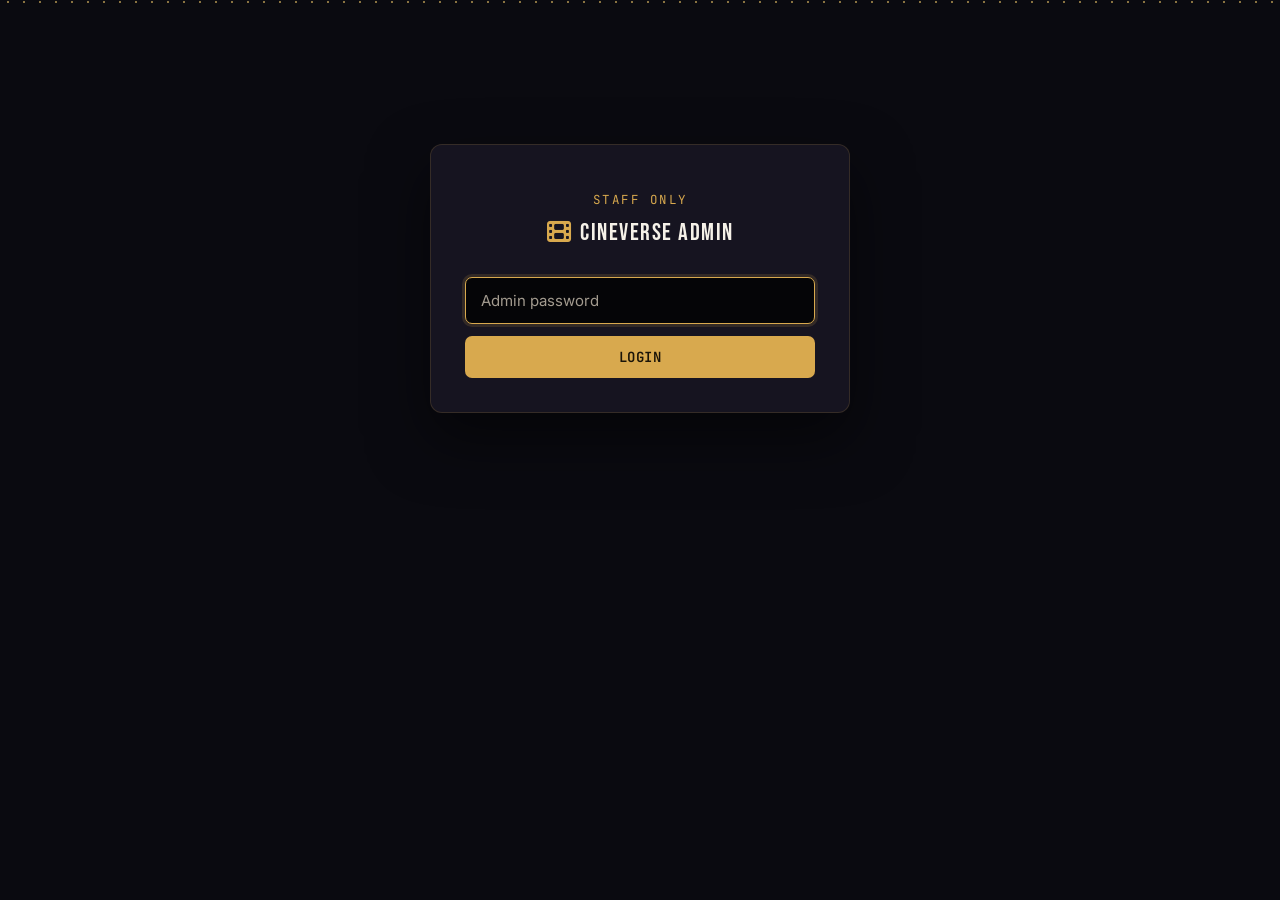
<file: admin.html>
<!DOCTYPE html>
<html lang="en">
<head>
    <meta charset="UTF-8">
    <meta name="viewport" content="width=device-width, initial-scale=1.0">
    <title>CineVerse Admin</title>

    <!-- Favicon -->
    <link rel="icon" type="image/svg+xml" href="favicon.svg">
    <!-- Icons -->
    <link rel="stylesheet" href="https://cdnjs.cloudflare.com/ajax/libs/font-awesome/6.7.2/css/all.min.css">
    <!-- Fonts: Bebas Neue (marquee display), Inter (body), JetBrains Mono (data/labels) -->
    <link rel="preconnect" href="https://fonts.googleapis.com">
    <link rel="preconnect" href="https://fonts.gstatic.com" crossorigin>
    <link href="https://fonts.googleapis.com/css2?family=Bebas+Neue&family=Inter:wght@400;500;600;700&family=JetBrains+Mono:wght@500&display=swap" rel="stylesheet">

    <style>
        :root {
            --bg: #0a0a10; --bg-deep: #050507; --surface: #161420; --surface-light: #201c2c;
            --gold: #d8a94e; --gold-bright: #f0c869; --crimson: #b23a3a; --crimson-bright: #d24848;
            --green: #3fa66a; --green-bright: #4dc27f; --text: #f5f1e8; --text-muted: #a39b8f;
            --border: rgba(216, 169, 78, .16);
            --font-display: "Bebas Neue", sans-serif; --font-body: "Inter", sans-serif; --font-mono: "JetBrains Mono", monospace;
        }
        * { box-sizing: border-box; }
        body { margin: 0; background: var(--bg); color: var(--text); font-family: var(--font-body); }

        /* Marquee bulb strip, matching the public site */
        .bulb-strip {
            height: 4px; width: 100%;
            background-image: repeating-radial-gradient(circle at 8px 2px, var(--gold-bright) 0 1.5px, transparent 1.5px 16px);
            background-size: 16px 4px; opacity: .55; animation: bulb-chase 1.6s linear infinite;
        }
        @keyframes bulb-chase { to { background-position: 16px 0; } }

        .container { max-width: 1000px; margin: 0 auto; padding: 40px 20px; }
        h1 { margin-bottom: 30px; font-family: var(--font-display); letter-spacing: 1.5px; text-transform: uppercase; font-weight: 400; }
        .brand-mark { color: var(--gold); margin-right: 8px; }
        .eyebrow { font-family: var(--font-mono); font-size: .78rem; letter-spacing: 2.5px; text-transform: uppercase; color: var(--gold); margin-bottom: 10px; }

        /* ---------- LOGIN ---------- */
        #loginSection {
            max-width: 420px; margin: 100px auto; background: var(--surface); padding: 34px;
            border-radius: 12px; border: 1px solid var(--border); box-shadow: 0 25px 60px rgba(0, 0, 0, .5);
        }
        #loginSection h1 { margin-top: 0; text-align: center; }
        input {
            width: 100%; padding: 13px 15px; margin-bottom: 12px; background: var(--bg-deep); color: var(--text);
            border: 1px solid var(--border); border-radius: 7px; font-size: 15px; font-family: var(--font-body);
        }
        input::placeholder { color: var(--text-muted); }
        input:focus { outline: none; border-color: var(--gold); box-shadow: 0 0 0 3px rgba(216, 169, 78, .15); }
        button {
            border: none; border-radius: 7px; padding: 12px 18px; cursor: pointer; font-size: 14px;
            font-family: var(--font-mono); letter-spacing: .5px; text-transform: uppercase; transition: .2s;
        }
        button:disabled { cursor: not-allowed; opacity: .6; }
        .login-button { width: 100%; background: var(--gold); color: #1a1408; font-weight: 600; }
        .login-button:hover:not(:disabled) { background: var(--gold-bright); }

        /* ---------- ADMIN ---------- */
        #adminSection { display: none; }
        .top-bar {
            display: flex; justify-content: space-between; align-items: center; margin-bottom: 30px;
            border-bottom: 1px solid var(--border); padding-bottom: 20px;
        }
        .top-bar h1 { margin-bottom: 0; }
        .logout-button { background: transparent; color: var(--text-muted); border: 1px solid var(--border); }
        .logout-button:hover:not(:disabled) { color: var(--text); border-color: var(--gold); }
        .search-box { display: flex; gap: 10px; margin-bottom: 25px; }
        .search-box input { margin: 0; flex: 1; }
        .search-button { background: var(--gold); color: #1a1408; font-weight: 600; white-space: nowrap; }
        .search-button:hover:not(:disabled) { background: var(--gold-bright); }

        /* ---------- RESULTS ---------- */
        #results { display: grid; grid-template-columns: repeat(auto-fill, minmax(220px, 1fr)); gap: 20px; }
        .movie-card {
            background: var(--surface); border-radius: 10px; overflow: hidden; border: 1px solid var(--border);
            transition: border-color .25s, transform .25s;
        }
        .movie-card:hover { border-color: var(--gold); transform: translateY(-4px); }
        .movie-card img { width: 100%; height: 320px; object-fit: cover; display: block; }
        .movie-info { padding: 15px; }
        .movie-title { font-size: 17px; font-weight: 700; margin-bottom: 6px; line-height: 1.3; }
        .movie-year { font-family: var(--font-mono); font-size: .82rem; color: var(--gold); margin-bottom: 10px; }
        .movie-overview { color: var(--text-muted); font-size: 14px; line-height: 1.5; margin-bottom: 15px; }
        .add-button { width: 100%; background: var(--green); color: white; font-weight: 600; }
        .add-button:hover:not(:disabled) { background: var(--green-bright); }
        .add-button:disabled { background: var(--surface-light); color: var(--text-muted); }

        /* ---------- MESSAGES ---------- */
        .message {
            padding: 12px 16px; border-radius: 7px; margin-bottom: 20px; display: none;
            font-family: var(--font-mono); font-size: .85rem; border: 1px solid transparent;
        }
        .error { background: rgba(178, 58, 58, .15); color: #ff9c9c; border-color: rgba(178, 58, 58, .35); }
        .success { background: rgba(63, 166, 106, .15); color: #7fe3aa; border-color: rgba(63, 166, 106, .35); }
        .loading {
            color: var(--text-muted); font-family: var(--font-mono); font-size: .85rem; margin: 20px 0;
            display: flex; align-items: center; gap: 8px;
        }
        .loading::before {
            content: ""; width: 14px; height: 14px; border-radius: 50%; border: 2px solid var(--border);
            border-top-color: var(--gold); animation: spin .7s linear infinite;
        }
        @keyframes spin { to { transform: rotate(360deg); } }

        @media (max-width: 600px) {
            .container { padding: 25px 15px; }
            .search-box { flex-direction: column; }
            .top-bar { align-items: flex-start; flex-direction: column; gap: 14px; }
            #results { grid-template-columns: 1fr; }
        }
        @media (prefers-reduced-motion: reduce) {
            .bulb-strip, .loading::before { animation: none; }
        }
    </style>
</head>
<body>

<div class="bulb-strip" aria-hidden="true"></div>

<div class="container">

    <!-- Login gate -->
    <section id="loginSection">
        <p class="eyebrow" style="text-align:center;">Staff Only</p>
        <h1><span class="brand-mark"><i class="fa-solid fa-film"></i></span>CineVerse Admin</h1>
        <div id="loginError" class="message error"></div>
        <input type="password" id="passwordInput" placeholder="Admin password" autocomplete="current-password">
        <button class="login-button" id="loginButton">Login</button>
    </section>

    <!-- Admin panel: search TMDb, add movies to the catalog -->
    <section id="adminSection">
        <div class="top-bar">
            <h1><span class="brand-mark"><i class="fa-solid fa-film"></i></span>CineVerse Admin</h1>
            <button class="logout-button" id="logoutButton">Logout</button>
        </div>
        <div id="message" class="message"></div>
        <div class="search-box">
            <input type="text" id="searchInput" placeholder="Search for a movie...">
            <button class="search-button" id="searchButton">Search</button>
        </div>
        <div id="loading" class="loading" style="display:none;">Searching TMDb...</div>
        <div id="results"></div>
    </section>

</div>

<script>
    // =====================================================
    // CONFIG + ELEMENT REFS
    // =====================================================
    const WORKER_URL = "https://cineverse-admin.shajithjosephtech.workers.dev";

    const loginSection = document.getElementById("loginSection");
    const adminSection = document.getElementById("adminSection");
    const passwordInput = document.getElementById("passwordInput");
    const loginButton = document.getElementById("loginButton");
    const loginError = document.getElementById("loginError");
    const logoutButton = document.getElementById("logoutButton");
    const searchInput = document.getElementById("searchInput");
    const searchButton = document.getElementById("searchButton");
    const results = document.getElementById("results");
    const loading = document.getElementById("loading");
    const message = document.getElementById("message");

    // =====================================================
    // SESSION TOKEN (stored in sessionStorage — cleared when the tab closes)
    // =====================================================
    const getToken = () => sessionStorage.getItem("cineverse_admin_token");
    const setToken = token => sessionStorage.setItem("cineverse_admin_token", token);
    const removeToken = () => sessionStorage.removeItem("cineverse_admin_token");

    function showAdmin() {
        loginSection.style.display = "none";
        adminSection.style.display = "block";
        searchInput.focus();
    }

    function showLogin() {
        loginSection.style.display = "block";
        adminSection.style.display = "none";
        passwordInput.focus();
    }

    // =====================================================
    // LOGIN — POST /login, stores the returned bearer token
    // =====================================================
    async function login() {
        const password = passwordInput.value.trim();
        if (!password) return showLoginError("Please enter your password.");

        loginButton.disabled = true;
        loginButton.textContent = "Logging in...";

        try {
            const response = await fetch(`${WORKER_URL}/login`, {
                method: "POST",
                headers: { "Content-Type": "application/json" },
                body: JSON.stringify({ password }),
            });
            const data = await response.json();

            if (!response.ok || !data.success) {
                return showLoginError(data.error || "Invalid password.");
            }

            setToken(data.token);
            passwordInput.value = "";
            showAdmin();
        } catch (error) {
            showLoginError("Unable to connect to the server.");
        } finally {
            loginButton.disabled = false;
            loginButton.textContent = "Login";
        }
    }

    function showLoginError(text) {
        loginError.textContent = text;
        loginError.style.display = "block";
    }

    function logout() {
        removeToken();
        results.innerHTML = "";
        searchInput.value = "";
        hideMessage();
        showLogin();
    }

    // =====================================================
    // SEARCH — GET /search?q=..., requires the bearer token
    // =====================================================
    async function searchMovies() {
        const query = searchInput.value.trim();
        if (query.length < 2) return showMessage("Please enter at least 2 characters.", "error");

        const token = getToken();
        if (!token) return showLogin();

        loading.style.display = "block";
        results.innerHTML = "";
        hideMessage();

        try {
            const response = await fetch(`${WORKER_URL}/search?q=${encodeURIComponent(query)}`, {
                method: "GET",
                headers: { "Authorization": `Bearer ${token}` },
            });
            const data = await response.json();

            if (response.status === 401) {
                removeToken();
                showLogin();
                return showLoginError("Your session has expired. Please log in again.");
            }
            if (!response.ok || !data.success) {
                return showMessage(data.error || "Search failed.", "error");
            }

            displayResults(data.results);
        } catch (error) {
            showMessage("Unable to connect to the server.", "error");
        } finally {
            loading.style.display = "none";
        }
    }

    // =====================================================
    // RENDER SEARCH RESULTS
    // =====================================================
    function displayResults(movieList) {
        results.innerHTML = "";

        if (!movieList || movieList.length === 0) {
            return showMessage("No movies found.", "error");
        }

        movieList.forEach(movie => {
            const card = document.createElement("div");
            card.className = "movie-card";

            const poster = movie.poster || "";
            const overview = movie.overview || "No description available.";

            card.innerHTML = `
                ${poster ? `<img src="${poster}" alt="${escapeHtml(movie.title)}">` : ""}
                <div class="movie-info">
                    <div class="movie-title">${escapeHtml(movie.title)}</div>
                    <div class="movie-year">${movie.year || "Unknown year"}</div>
                    <div class="movie-overview">${escapeHtml(overview)}</div>
                    <button class="add-button" data-tmdb-id="${movie.tmdb_id}">Add Movie</button>
                </div>`;

            const addButton = card.querySelector(".add-button");
            addButton.addEventListener("click", () => addMovie(movie.tmdb_id, addButton));
            results.appendChild(card);
        });
    }

    // =====================================================
    // ADD MOVIE — POST /add { tmdb_id }, requires the bearer token
    // =====================================================
    async function addMovie(tmdbId, button) {
        const token = getToken();
        if (!token) return showLogin();

        button.disabled = true;
        button.textContent = "Adding...";

        try {
            const response = await fetch(`${WORKER_URL}/add`, {
                method: "POST",
                headers: { "Content-Type": "application/json", "Authorization": `Bearer ${token}` },
                body: JSON.stringify({ tmdb_id: tmdbId }),
            });
            const data = await response.json();

            if (response.status === 401) {
                removeToken();
                showLogin();
                return showLoginError("Your session has expired. Please log in again.");
            }

            if (response.status === 409) {
                button.textContent = "Already Added";
                button.style.background = "#555";
                return showMessage("This movie is already in CineVerse.", "error");
            }

            if (!response.ok || !data.success) {
                showMessage(data.error || "Failed to add movie.", "error");
                button.disabled = false;
                button.textContent = "Add Movie";
                return;
            }

            button.textContent = "Added ✓";
            button.style.background = "#555";
            showMessage("Movie added successfully. GitHub Actions will now update the site.", "success");
        } catch (error) {
            button.disabled = false;
            button.textContent = "Add Movie";
            showMessage("Unable to connect to the server.", "error");
        }
    }

    // =====================================================
    // MESSAGE BANNER + HTML ESCAPE (prevents TMDb data injecting markup)
    // =====================================================
    function showMessage(text, type) {
        message.textContent = text;
        message.className = `message ${type}`;
        message.style.display = "block";
    }
    function hideMessage() { message.style.display = "none"; }

    function escapeHtml(text) {
        const div = document.createElement("div");
        div.textContent = text;
        return div.innerHTML;
    }

    // =====================================================
    // EVENTS + INIT
    // =====================================================
    loginButton.addEventListener("click", login);
    passwordInput.addEventListener("keydown", e => { if (e.key === "Enter") login(); });
    logoutButton.addEventListener("click", logout);
    searchButton.addEventListener("click", searchMovies);
    searchInput.addEventListener("keydown", e => { if (e.key === "Enter") searchMovies(); });

    if (getToken()) showAdmin(); else showLogin();
</script>

</body>
</html>
</file>
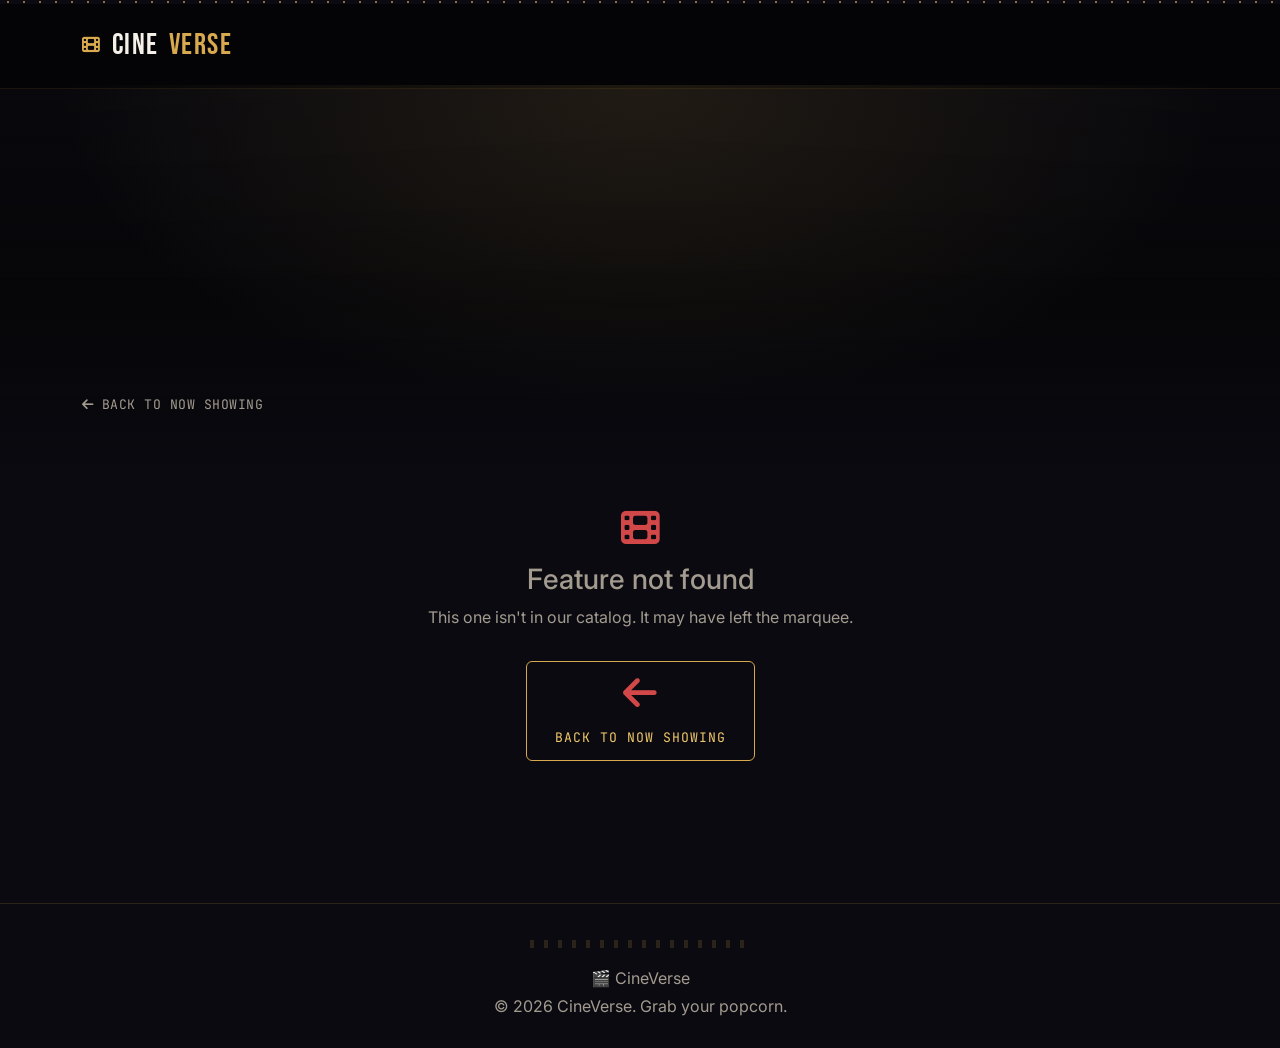
<file: movie.html>
<!DOCTYPE html>
<html lang="en">
<head>
    <meta charset="UTF-8">
    <meta name="viewport" content="width=device-width, initial-scale=1.0">
    <title>CineVerse — Movie Details</title>

    <link rel="icon" type="image/svg+xml" href="favicon.svg">

    <!-- Open Graph fallback (generic — see the note in movie.js about why per-movie
         previews aren't possible without server-side rendering) -->
    <meta property="og:type" content="video.movie">
    <meta property="og:site_name" content="CineVerse">
    <meta property="og:title" content="CineVerse — Movie Details">
    <meta property="og:description" content="Browse movies, watch trailers, and build your watchlist on CineVerse.">
    <meta property="og:image" content="https://shajithjosephsebastian.github.io/CineVerse/assets/og-banner.jpg">
    <meta name="twitter:card" content="summary_large_image">

    <link href="https://cdn.jsdelivr.net/npm/bootstrap@5.3.7/dist/css/bootstrap.min.css" rel="stylesheet">
    <link rel="stylesheet" href="https://cdnjs.cloudflare.com/ajax/libs/font-awesome/6.7.2/css/all.min.css">
    <link rel="preconnect" href="https://fonts.googleapis.com">
    <link rel="preconnect" href="https://fonts.gstatic.com" crossorigin>
    <link href="https://fonts.googleapis.com/css2?family=Bebas+Neue&family=Inter:wght@400;500;600;700&family=JetBrains+Mono:wght@500&display=swap" rel="stylesheet">
    <link rel="stylesheet" href="css/style.css">
</head>
<body>

<div class="bulb-strip" aria-hidden="true"></div>

<nav class="navbar navbar-expand-lg navbar-dark">
    <div class="container">
        <a class="navbar-brand" href="index.html">
            <span class="brand-mark"><i class="fa-solid fa-film"></i></span>
            CINE<span class="brand-accent">VERSE</span>
        </a>
    </div>
</nav>

<!-- Filled from the movie's TMDb backdrop via movie.js; a graceful gradient-only
     look if there isn't one, so nothing looks broken either way -->
<div class="backdrop-hero" id="backdropHero" aria-hidden="true"></div>

<div class="container">
    <a href="index.html" class="back-link"><i class="fa-solid fa-arrow-left"></i> Back to Now Showing</a>
</div>

<div class="container py-4 detail-content" id="movieDetail">

    <!-- Shown until movie.js finishes fetching + rendering -->
    <div class="row" id="detailSkeleton">
        <div class="col-lg-4 mb-4"><div class="skeleton-card" style="height:520px;"></div></div>
        <div class="col-lg-8">
            <div class="skeleton-line skeleton-line-title"></div>
            <div class="skeleton-line skeleton-line-meta"></div>
            <div class="skeleton-line"></div>
            <div class="skeleton-line"></div>
            <div class="skeleton-line" style="width:70%;"></div>
        </div>
    </div>

    <!-- Populated by movie.js -->
    <div class="row d-none" id="detailContent">
        <div class="col-lg-4 mb-4">
            <div class="poster-frame detail-poster-frame">
                <img id="moviePoster" class="img-fluid movie-poster detail-poster" alt="">
                <span class="rating-badge" id="movieRatingBadge"></span>
            </div>
        </div>

        <div class="col-lg-8">
            <p class="eyebrow">Now Showing</p>
            <h1 id="movieTitle" class="detail-title"></h1>
            <div id="movieMeta" class="detail-meta"></div>
            <div class="filmstrip-divider detail-divider" aria-hidden="true"></div>
            <p id="movieDescription" class="detail-description"></p>

            <!-- Director + cast, filled if TMDb has credits -->
            <div class="detail-credits" id="movieCredits"></div>

            <div class="mt-4 d-flex flex-wrap gap-3">
                <a id="watchButton" class="watch-btn detail-watch-btn"><i class="fa-solid fa-play"></i> Watch Now</a>
                <button type="button" id="trailerButton" class="back-btn d-none" data-bs-toggle="modal" data-bs-target="#trailerModal">
                    <i class="fa-solid fa-clapperboard"></i> Watch Trailer
                </button>
                <button type="button" id="watchlistButton" class="back-btn">
                    <i class="fa-solid fa-bookmark"></i> <span id="watchlistButtonLabel">Add to Watchlist</span>
                </button>
                <a href="index.html" class="back-btn"><i class="fa-solid fa-arrow-left"></i> Back</a>
            </div>
        </div>
    </div>

    <!-- Similar Movies — shown only when something shares a genre -->
    <div class="related-section d-none" id="relatedSection">
        <div class="section-head">
            <h2>Similar Movies</h2>
            <div class="filmstrip-divider" aria-hidden="true"></div>
        </div>
        <div class="related-scroll" id="relatedScroll"></div>
    </div>

    <div class="error-state d-none" id="detailNotFound">
        <i class="fa-solid fa-film"></i>
        <h3>Feature not found</h3>
        <p>This one isn't in our catalog. It may have left the marquee.</p>
        <a href="index.html" class="watch-btn detail-watch-btn mt-3 d-inline-block"><i class="fa-solid fa-arrow-left"></i> Back to Now Showing</a>
    </div>

</div>

<footer class="text-center mt-5">
    <div class="footer-reel" aria-hidden="true"></div>
    <p class="mb-1">🎬 CineVerse</p>
    <p class="mb-0">© 2026 CineVerse. Grab your popcorn.</p>
</footer>

<!-- Kept as a direct child of <body> (not nested in a positioned container) —
     Bootstrap's modal stacking/backdrop cleanup breaks otherwise. -->
<div class="modal fade trailer-modal" id="trailerModal" tabindex="-1" aria-hidden="true">
    <div class="modal-dialog modal-dialog-centered modal-lg">
        <div class="modal-content">
            <div class="modal-header">
                <h5 class="modal-title" id="trailerModalLabel">Trailer</h5>
                <button type="button" class="btn-close btn-close-white" data-bs-dismiss="modal" aria-label="Close"></button>
            </div>
            <div class="modal-body p-0">
                <div class="ratio ratio-16x9">
                    <iframe id="trailerFrame" allow="autoplay; encrypted-media" allowfullscreen referrerpolicy="strict-origin-when-cross-origin"></iframe>
                </div>
            </div>
        </div>
    </div>
</div>

<script src="js/utils.js"></script>
<script src="js/watchlist.js"></script>
<script src="js/movie.js"></script>
<script src="https://cdn.jsdelivr.net/npm/bootstrap@5.3.7/dist/js/bootstrap.bundle.min.js"></script>

</body>
</html>
</file>
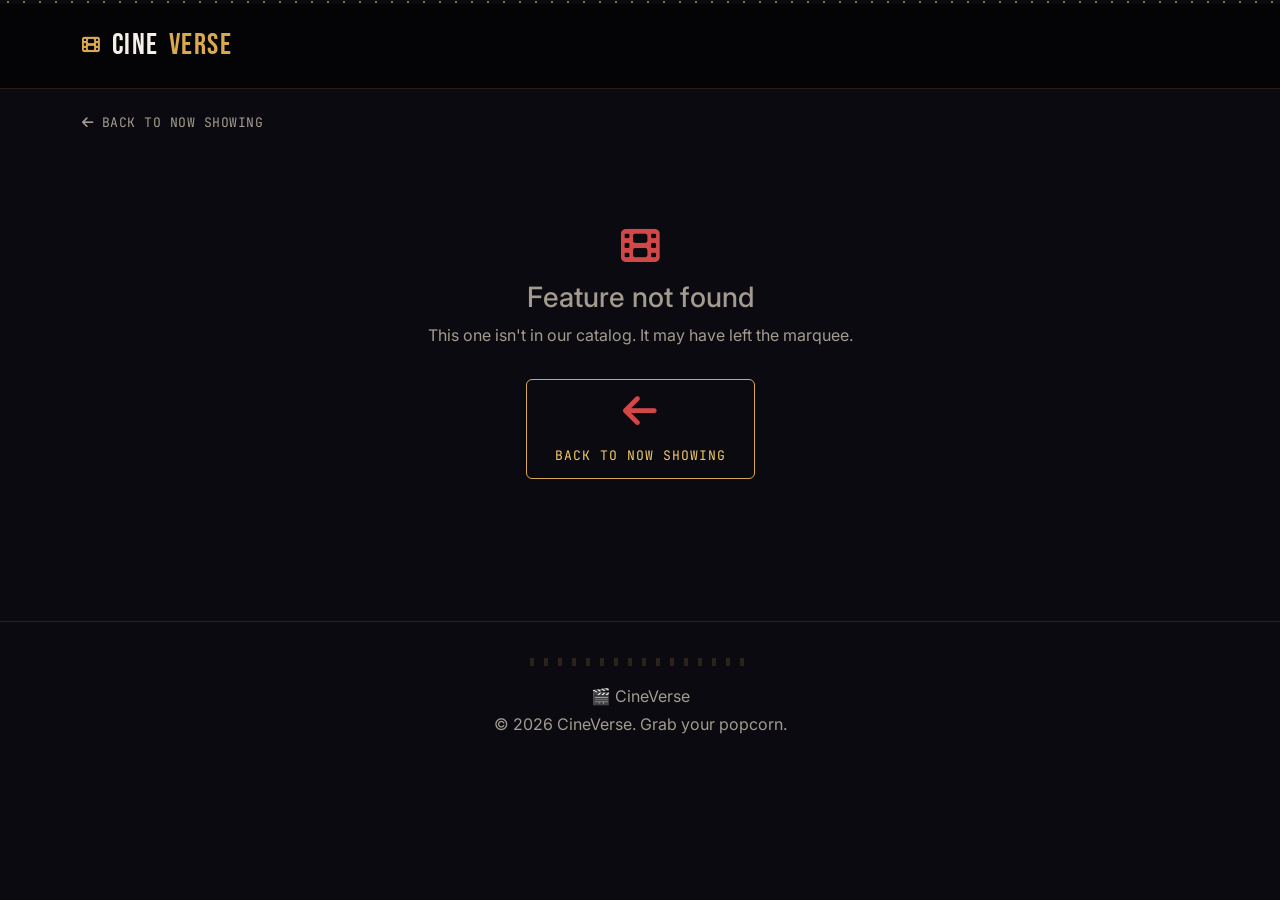
<file: player.html>
<!DOCTYPE html>
<html lang="en">
<head>
<meta charset="UTF-8">
<meta name="viewport" content="width=device-width, initial-scale=1.0">
<title>CineVerse Player</title>
<link rel="icon" type="image/svg+xml" href="favicon.svg">
<link href="https://cdn.jsdelivr.net/npm/bootstrap@5.3.7/dist/css/bootstrap.min.css" rel="stylesheet">
<link rel="stylesheet" href="https://cdnjs.cloudflare.com/ajax/libs/font-awesome/6.7.2/css/all.min.css">
<link rel="preconnect" href="https://fonts.googleapis.com">
<link rel="preconnect" href="https://fonts.gstatic.com" crossorigin>
<link href="https://fonts.googleapis.com/css2?family=Bebas+Neue&family=Inter:wght@400;500;600;700&family=JetBrains+Mono:wght@500&display=swap" rel="stylesheet">
<link rel="stylesheet" href="css/style.css">
</head>
<body>

<div class="bulb-strip" aria-hidden="true"></div>

<nav class="navbar navbar-expand-lg navbar-dark">
    <div class="container">
        <a class="navbar-brand" href="index.html">
            <span class="brand-mark"><i class="fa-solid fa-film"></i></span>
            CINE<span class="brand-accent">VERSE</span>
        </a>
    </div>
</nav>

<div class="container">
    <a href="index.html" class="back-link"><i class="fa-solid fa-arrow-left"></i> Back to Now Showing</a>
</div>

<div class="container py-4" id="playerPage">

    <!-- Shown until player.js finishes fetching + rendering -->
    <div id="playerSkeleton">
        <div class="skeleton-line skeleton-line-title" style="width:50%;"></div>
        <div class="screen-frame mt-4">
            <div class="ratio ratio-16x9"><div class="skeleton-card" style="height:100%;"></div></div>
        </div>
        <div class="skeleton-line mt-4" style="width:90%;"></div>
        <div class="skeleton-line" style="width:60%;"></div>
    </div>

    <!-- Populated by player.js -->
    <div class="d-none" id="playerContent">
        <p class="eyebrow">Now Playing</p>
        <h1 id="playerTitle" class="detail-title"></h1>
        <div class="screen-frame mt-4">
            <div class="ratio ratio-16x9">
                <iframe id="videoFrame" allowfullscreen allow="autoplay; encrypted-media" referrerpolicy="strict-origin-when-cross-origin"></iframe>
            </div>
        </div>
        <div class="mt-4">
            <div id="playerMeta" class="detail-meta"></div>
            <p id="playerDescription" class="detail-description mt-3"></p>
            <a href="index.html" class="back-btn d-inline-flex mt-2"><i class="fa-solid fa-arrow-left"></i> Back Home</a>
        </div>
    </div>

    <div class="error-state d-none" id="playerNotFound">
        <i class="fa-solid fa-film"></i>
        <h3>Feature not found</h3>
        <p>This one isn't in our catalog. It may have left the marquee.</p>
        <a href="index.html" class="watch-btn detail-watch-btn mt-3 d-inline-block"><i class="fa-solid fa-arrow-left"></i> Back to Now Showing</a>
    </div>

</div>

<footer class="text-center mt-5">
    <div class="footer-reel" aria-hidden="true"></div>
    <p class="mb-1">🎬 CineVerse</p>
    <p class="mb-0">© 2026 CineVerse. Grab your popcorn.</p>
</footer>

<script src="js/utils.js"></script>
<script src="js/player.js"></script>
<script src="https://cdn.jsdelivr.net/npm/bootstrap@5.3.7/dist/js/bootstrap.bundle.min.js"></script>
</body>
</html>
</file>
<file: css/style.css>
/* ==========================
   CineVerse Theme — Marquee
   Design tokens
========================== */
:root{
    --bg:#0a0a10;
    --bg-deep:#050507;
    --surface:#161420;
    --surface-light:#201c2c;
    --gold:#d8a94e;
    --gold-bright:#f0c869;
    --crimson:#b23a3a;
    --crimson-bright:#d24848;
    --text:#f5f1e8;
    --text-muted:#a39b8f;
    --border:rgba(216,169,78,.16);

    --font-display:"Bebas Neue",sans-serif;
    --font-body:"Inter",sans-serif;
    --font-mono:"JetBrains Mono",monospace;
}

/* ==========================
   Global
========================== */
*{
    margin:0;
    padding:0;
    box-sizing:border-box;
}
html{
    scroll-behavior:smooth;
}
body{
    background:var(--bg);
    color:var(--text);
    font-family:var(--font-body);
}
a{
    text-decoration:none;
}
::selection{
    background:var(--gold);
    color:#1a1408;
}

/* ==========================
   Marquee bulb strip (signature accent, quiet)
========================== */
.bulb-strip{
    height:4px;
    width:100%;
    background-image:repeating-radial-gradient(
        circle at 8px 2px,
        var(--gold-bright) 0 1.5px,
        transparent 1.5px 16px
    );
    background-size:16px 4px;
    opacity:.55;
    animation:bulb-chase 1.6s linear infinite;
}
@keyframes bulb-chase{
    to{ background-position:16px 0; }
}
@media(prefers-reduced-motion:reduce){
    .bulb-strip{ animation:none; }
}

/* ==========================
   Navbar
========================== */
.navbar{
    background:rgba(5,5,7,.92)!important;
    backdrop-filter:blur(12px);
    border-bottom:1px solid var(--border);
    padding-top:14px;
    padding-bottom:14px;
}
.navbar-brand{
    font-family:var(--font-display);
    font-size:1.9rem;
    letter-spacing:1.5px;
    color:var(--text)!important;
    display:flex;
    align-items:center;
    gap:10px;
}
.brand-mark{
    color:var(--gold);
    font-size:1.1rem;
}
.brand-accent{
    color:var(--gold);
}
.nav-link{
    font-family:var(--font-mono);
    font-size:.85rem;
    letter-spacing:.5px;
    text-transform:uppercase;
    color:var(--text-muted)!important;
    transition:.25s;
}
.nav-link:hover,
.nav-link.active{
    color:var(--gold-bright)!important;
}

/* ==========================
   Hero
========================== */
.hero{
    min-height:64vh;
    display:flex;
    align-items:center;
    justify-content:center;
    text-align:center;
    position:relative;
    padding:60px 40px;
    overflow:hidden;
    background:
        radial-gradient(
            ellipse 900px 500px at 50% 20%,
            rgba(216,169,78,.14),
            transparent 65%
        ),
        linear-gradient(
            rgba(5,5,7,.88),
            rgba(5,5,7,.97)
        ),
        url("../assets/banner.jpg");
    background-size:cover;
    background-position:center;
}
.hero::after{
    content:"";
    position:absolute;
    inset:0;
    background:
        repeating-linear-gradient(
            90deg,
            transparent 0 38px,
            rgba(216,169,78,.035) 38px 40px
        );
    pointer-events:none;
}
.hero .container{
    position:relative;
    z-index:1;
}
.eyebrow{
    font-family:var(--font-mono);
    font-size:.8rem;
    letter-spacing:3px;
    text-transform:uppercase;
    color:var(--gold);
    margin-bottom:14px;
}
.hero h1{
    font-family:var(--font-display);
    font-size:4.2rem;
    letter-spacing:2px;
    line-height:1;
    text-transform:uppercase;
}
.hero-sub{
    color:var(--text-muted);
    margin-top:16px;
    font-size:1.1rem;
}

/* ==========================
   Search
========================== */
.search-wrap{
    position:relative;
    max-width:640px;
    margin:32px auto 0;
}
.search-icon{
    position:absolute;
    left:24px;
    top:50%;
    transform:translateY(-50%);
    color:var(--text-muted);
    pointer-events:none;
}
.search-box{
    border:1px solid var(--border);
    border-radius:50px;
    padding:15px 25px 15px 52px;
    font-size:1rem;
    background:rgba(255,255,255,.045);
    color:var(--text);
    backdrop-filter:blur(10px);
    width:100%;
}
.search-box::placeholder{
    color:var(--text-muted);
}
.search-box:focus{
    background:rgba(255,255,255,.07);
    color:var(--text);
    outline:none;
    border-color:var(--gold);
    box-shadow:0 0 0 4px rgba(216,169,78,.15);
}

/* ==========================
   Section heading + film-strip divider (signature motif)
========================== */
.section-head{
    display:flex;
    align-items:center;
    gap:20px;
    margin-bottom:20px;
}
.section-head h2{
    font-family:var(--font-display);
    font-size:2rem;
    letter-spacing:1px;
    text-transform:uppercase;
    white-space:nowrap;
}
.filmstrip-divider{
    flex:1;
    height:14px;
    background-image:
        repeating-linear-gradient(
            90deg,
            var(--border) 0 6px,
            transparent 6px 22px
        );
    background-position:top;
    background-repeat:repeat-x;
    background-size:22px 6px;
    opacity:.9;
    align-self:flex-end;
    margin-bottom:6px;
}

/* ==========================
   Genre filter bar + My List toggle
========================== */
.filter-row{
    display:flex;
    align-items:flex-start;
    gap:14px;
    margin-bottom:30px;
    flex-wrap:wrap;
}
.mylist-toggle{
    font-family:var(--font-mono);
    font-size:.78rem;
    letter-spacing:.5px;
    text-transform:uppercase;
    color:var(--text-muted);
    background:var(--surface);
    border:1px solid var(--border);
    border-radius:6px;
    padding:7px 16px;
    cursor:pointer;
    transition:.2s;
    display:inline-flex;
    align-items:center;
    gap:8px;
    white-space:nowrap;
    flex-shrink:0;
}
.mylist-toggle:hover{
    color:var(--text);
    border-color:var(--crimson-bright);
}
.mylist-toggle.active{
    background:var(--crimson);
    border-color:var(--crimson);
    color:#fff;
    font-weight:600;
}
.genre-bar{
    display:flex;
    flex-wrap:wrap;
    gap:10px;
}
.genre-pill{
    font-family:var(--font-mono);
    font-size:.78rem;
    letter-spacing:.5px;
    text-transform:uppercase;
    color:var(--text-muted);
    background:var(--surface);
    border:1px solid var(--border);
    border-radius:6px;
    padding:7px 16px;
    cursor:pointer;
    transition:.2s;
}
.genre-pill:hover{
    color:var(--text);
    border-color:var(--gold);
}
.genre-pill.active{
    background:var(--gold);
    border-color:var(--gold);
    color:#1a1408;
    font-weight:600;
}

/* ==========================
   Sort control
========================== */

.sort-wrap{
    display:flex;
    align-items:center;
    gap:8px;
    margin-left:auto;
    flex-shrink:0;
}
.sort-label{
    font-family:var(--font-mono);
    font-size:.78rem;
    letter-spacing:.5px;
    text-transform:uppercase;
    color:var(--text-muted);
    display:flex;
    align-items:center;
    gap:6px;
    white-space:nowrap;
}
.sort-label i{
    color:var(--gold);
}
.sort-select{
    font-family:var(--font-mono);
    font-size:.78rem;
    letter-spacing:.2px;
    color:var(--text-muted);
    background-color:var(--surface);
    border:1px solid var(--border);
    border-radius:6px;
    padding:7px 34px 7px 12px;
    cursor:pointer;
    outline:none;
    transition:.2s;

    /* Custom dropdown arrow */
    appearance:none;
    -webkit-appearance:none;

    background-image:
        linear-gradient(45deg, transparent 50%, var(--gold) 50%),
        linear-gradient(135deg, var(--gold) 50%, transparent 50%);
    background-position:
        calc(100% - 14px) 50%,
        calc(100% - 9px) 50%;
    background-size:5px 5px;
    background-repeat:no-repeat;
}
.sort-select:hover{
    color:var(--text);
    border-color:var(--gold);
}
.sort-select:focus{
    color:var(--text);
    border-color:var(--gold);
    box-shadow:0 0 0 3px rgba(216,169,78,.12);
}
.sort-select option{
    background:var(--surface);
    color:var(--text);
}

/* ==========================
   Movie Card
========================== */
.movie-card{
    background:var(--surface);
    border-radius:10px;
    overflow:hidden;
    transition:transform .3s, box-shadow .3s, border-color .3s;
    cursor:pointer;
    border:1px solid var(--border);
    height:100%;
    opacity:0;
    animation:card-in .45s ease forwards;
}
@keyframes card-in{
    from{ opacity:0; transform:translateY(14px); }
    to{ opacity:1; transform:translateY(0); }
}
.movie-card:hover{
    transform:translateY(-6px);
    border-color:var(--gold);
    box-shadow:0 18px 40px rgba(0,0,0,.5);
}
.poster-frame{
    position:relative;
    overflow:hidden;
}
.poster-frame::before,
.poster-frame::after{
    content:"";
    position:absolute;
    left:0;
    right:0;
    height:10px;
    background-image:repeating-linear-gradient(
        90deg,
        var(--bg-deep) 0 6px,
        transparent 6px 14px
    );
    background-size:14px 10px;
    z-index:2;
}
.poster-frame::before{ top:0; }
.poster-frame::after{ bottom:0; }

.movie-poster{
    width:100%;
    height:360px;
    object-fit:cover;
    display:block;
    transition:transform .5s ease;
}
.movie-card:hover .movie-poster{
    transform:scale(1.06);
}
.rating-badge{
    position:absolute;
    top:16px;
    right:12px;
    z-index:3;
    background:var(--gold);
    color:#1a1408;
    font-family:var(--font-mono);
    font-weight:600;
    font-size:.82rem;
    padding:4px 9px;
    border-radius:4px;
    display:flex;
    align-items:center;
    gap:4px;
}
.rating-badge.rating-badge-unreleased{
    background:var(--surface-light);
    color:var(--text-muted);
    border:1px solid var(--border);
    font-weight:500;
}
.watchlist-btn{
    position:absolute;
    top:14px;
    left:12px;
    z-index:3;
    width:30px;
    height:30px;
    border-radius:6px;
    border:1px solid rgba(255,255,255,.12);
    background:rgba(5,5,7,.65);
    backdrop-filter:blur(4px);
    color:#fff;
    display:flex;
    align-items:center;
    justify-content:center;
    font-size:.85rem;
    cursor:pointer;
    transition:.2s;
}
.watchlist-btn:hover{
    border-color:var(--gold);
    color:var(--gold-bright);
}
.watchlist-btn.active{
    background:var(--crimson);
    border-color:var(--crimson);
    color:#fff;
}
.movie-content{
    padding:16px 15px;
}
.movie-title{
    font-size:1.05rem;
    font-weight:700;
    margin-bottom:8px;
    line-height:1.3;
}
.movie-info{
    color:var(--text-muted);
    font-family:var(--font-mono);
    font-size:.78rem;
    letter-spacing:.3px;
    display:flex;
    flex-direction:column;
    gap:4px;
}
.watch-btn{
    width:100%;
    margin-top:16px;
    border:1px solid var(--gold);
    border-radius:6px;
    padding:10px;
    background:transparent;
    color:var(--gold-bright);
    font-family:var(--font-mono);
    font-size:.82rem;
    letter-spacing:1px;
    text-transform:uppercase;
    transition:.25s;
}
.watch-btn:hover{
    background:var(--gold);
    color:#1a1408;
}

/* ==========================
   Empty / error states
========================== */
#movieContainer .empty-state,
#movieContainer .error-state{
    width:100%;
}
.empty-state,
.error-state{
    text-align:center;
    padding:70px 20px;
    color:var(--text-muted);
}
.empty-state i,
.error-state i{
    font-size:2.4rem;
    color:var(--gold);
    margin-bottom:16px;
    display:block;
}
.error-state i{
    color:var(--crimson-bright);
}

/* ==========================
   Skeleton loading
========================== */
.skeleton-card{
    background:var(--surface);
    border-radius:10px;
    border:1px solid var(--border);
    height:460px;
    overflow:hidden;
    position:relative;
}
.skeleton-card::after{
    content:"";
    position:absolute;
    inset:0;
    background:linear-gradient(
        100deg,
        transparent 30%,
        rgba(216,169,78,.08) 50%,
        transparent 70%
    );
    background-size:200% 100%;
    animation:shimmer 1.4s infinite;
}
@keyframes shimmer{
    from{ background-position:150% 0; }
    to{ background-position:-50% 0; }
}

/* ==========================
   Footer
========================== */
footer{
    color:var(--text-muted);
    padding:36px 20px 30px;
    border-top:1px solid var(--border);
}
.footer-reel{
    height:8px;
    max-width:220px;
    margin:0 auto 18px;
    background-image:repeating-linear-gradient(
        90deg,
        var(--border) 0 4px,
        transparent 4px 14px
    );
    background-size:14px 4px;
}
footer p:first-child{
    font-family:var(--font-display);
    letter-spacing:1px;
    font-size:1.2rem;
    color:var(--text);
}

/* ==========================
   Movie Detail Page
========================== */

.backdrop-hero{
    position:relative;
    height:44vh;
    min-height:300px;
    max-height:460px;
    margin-top:-4px;
    margin-bottom:-110px;
    background:
        radial-gradient(
            ellipse 900px 500px at 50% 0%,
            rgba(216,169,78,.12),
            transparent 65%
        ),
        linear-gradient(
            180deg,
            rgba(5,5,7,.35) 0%,
            rgba(5,5,7,.75) 55%,
            var(--bg) 100%
        ),
        var(--backdrop-image, none);
    background-size:cover;
    background-position:center 20%;
}
.detail-content{
    position:relative;
    z-index:1;
}
.back-link{
    display:inline-flex;
    align-items:center;
    gap:8px;
    color:var(--text-muted);
    font-family:var(--font-mono);
    font-size:.82rem;
    letter-spacing:.5px;
    text-transform:uppercase;
    margin-top:24px;
    transition:.2s;
    position:relative;
    z-index:1;
}
.back-link:hover{
    color:var(--gold-bright);
}
.detail-poster-frame{
    border-radius:10px;
    border:1px solid var(--border);
    box-shadow:0 18px 40px rgba(0,0,0,.5);
}
.detail-poster{
    height:auto;
    max-height:560px;
}
.eyebrow.detail-title ~ .eyebrow{
    margin-top:0;
}
.detail-title{
    font-family:var(--font-display);
    font-size:3.2rem;
    letter-spacing:1.5px;
    line-height:1.05;
    text-transform:uppercase;
    margin-top:6px;
}
.detail-meta{
    display:flex;
    flex-wrap:wrap;
    gap:10px;
    margin-top:18px;
}
.meta-chip{
    font-family:var(--font-mono);
    font-size:.8rem;
    letter-spacing:.3px;
    color:var(--text-muted);
    background:var(--surface);
    border:1px solid var(--border);
    border-radius:6px;
    padding:7px 14px;
    display:inline-flex;
    align-items:center;
    gap:7px;
}
.meta-chip i{
    color:var(--gold);
}
.detail-divider{
    margin:26px 0;
}
.detail-description{
    color:var(--text-muted);
    font-size:1.05rem;
    line-height:1.7;
    max-width:60ch;
}

/* ==========================
   Director + Cast
========================== */

.detail-credits{
    margin-top:18px;
}
.detail-credits p{
    color:var(--text-muted);
    font-size:.95rem;
    margin-bottom:6px;
}
.credit-label{
    font-family:var(--font-mono);
    color:var(--gold);
    text-transform:uppercase;
    font-size:.78rem;
    letter-spacing:.5px;
    margin-right:8px;
}
.detail-watch-btn{
    width:auto;
    display:inline-flex;
    align-items:center;
    gap:10px;
    margin-top:0;
    padding:12px 28px;
}
.back-btn{
    display:inline-flex;
    align-items:center;
    gap:10px;
    border:1px solid var(--border);
    border-radius:6px;
    padding:12px 24px;
    background:transparent;
    color:var(--text-muted);
    font-family:var(--font-mono);
    font-size:.82rem;
    letter-spacing:1px;
    text-transform:uppercase;
    transition:.25s;
}
.back-btn:hover{
    color:var(--text);
    border-color:var(--gold);
}
.back-btn.active{
    background:var(--crimson);
    border-color:var(--crimson);
    color:#fff;
}

/* ==========================
   Related / Similar Movies horizontal scroll row
========================== */

.related-section{
    margin-top:56px;
}
.related-scroll{
    display:flex;
    gap:18px;
    overflow-x:auto;
    padding-bottom:10px;
    scrollbar-width:thin;
    scrollbar-color:var(--border) transparent;
}
.related-scroll::-webkit-scrollbar{
    height:6px;
}
.related-scroll::-webkit-scrollbar-thumb{
    background:var(--border);
    border-radius:10px;
}
.related-card{
    flex:0 0 170px;
    display:block;
    text-decoration:none;
    color:var(--text);
    transition:transform .25s;
}
.related-card:hover{
    transform:translateY(-4px);
    color:var(--text);
}
.related-card .poster-frame{
    border-radius:10px;
    overflow:hidden;
    border:1px solid var(--border);
    transition:border-color .25s;
}
.related-card:hover .poster-frame{
    border-color:var(--gold);
}
.related-card .movie-poster{
    height:245px;
}
.related-card-title{
    font-size:.9rem;
    font-weight:600;
    margin-top:10px;
    line-height:1.3;
    white-space:nowrap;
    overflow:hidden;
    text-overflow:ellipsis;
}
.related-card-year{
    font-family:var(--font-mono);
    font-size:.75rem;
    color:var(--text-muted);
    margin-top:2px;
}
@media(max-width:768px){

    .related-card{
        flex-basis:140px;
    }
    .related-card .movie-poster{
        height:200px;
    }
}

/* ==========================
   Trailer modal
========================== */

.trailer-modal .modal-content{
    background:var(--surface);
    border:1px solid var(--border);
    border-radius:10px;
    box-shadow:0 25px 60px rgba(0,0,0,.6);
}
.trailer-modal .modal-header{
    border-bottom:1px solid var(--border);
    padding:16px 20px;
}
.trailer-modal .modal-title{
    font-family:var(--font-display);
    letter-spacing:1px;
    text-transform:uppercase;
    color:var(--gold);
}
.trailer-modal .modal-body{
    background:var(--bg-deep);
    border-radius:0 0 10px 10px;
    overflow:hidden;
}
.trailer-modal iframe{
    border:0;
}

/* ==========================
   Skeleton text lines for the detail page
========================== */

.skeleton-line{
    height:16px;
    border-radius:4px;
    background:var(--surface);
    border:1px solid var(--border);
    margin-bottom:14px;
    position:relative;
    overflow:hidden;
}
.skeleton-line::after{
    content:"";
    position:absolute;
    inset:0;
    background:linear-gradient(
        100deg,
        transparent 30%,
        rgba(216,169,78,.08) 50%,
        transparent 70%
    );
    background-size:200% 100%;
    animation:shimmer 1.4s infinite;
}
.skeleton-line-title{
    height:44px;
    width:80%;
    margin-bottom:20px;
}
.skeleton-line-meta{
    height:14px;
    width:40%;
    margin-bottom:26px;
}
@media(max-width:768px){

    .detail-title{
        font-size:2.2rem;
    }
    .detail-description{
        max-width:none;
    }
    .backdrop-hero{
        height:30vh;
        min-height:200px;
        margin-bottom:-60px;
    }
}
@media(prefers-reduced-motion:reduce){

    .skeleton-line::after{
        animation:none!important;
    }
}

/* ==========================
   Player Page
========================== */

.screen-frame{
    position:relative;
    border-radius:10px;
    padding:10px;
    background:var(--surface);
    border:1px solid var(--border);
    box-shadow:
        0 0 0 1px rgba(0,0,0,.4),
        0 25px 60px rgba(0,0,0,.55),
        0 0 90px -20px rgba(216,169,78,.25);
}
.screen-frame .ratio{
    border-radius:5px;
    overflow:hidden;
    background:var(--bg-deep);
}
.screen-frame iframe{
    border:0;
}

/* ==========================
   404 Page
========================== */

.not-found-page{
    text-align:center;
    padding:90px 20px 60px;
    max-width:640px;
    margin:0 auto;
}
.not-found-code{
    font-family:var(--font-display);
    font-size:7rem;
    line-height:1;
    color:var(--gold);
    letter-spacing:2px;
    margin-top:10px;
}
.not-found-divider{
    max-width:200px;
    margin:20px auto 26px;
}
.not-found-message{
    color:var(--text-muted);
    font-size:1.05rem;
    line-height:1.7;
}
@media(max-width:768px){

    .not-found-code{
        font-size:4.5rem;
    }
    .not-found-page{
        padding:60px 20px 40px;
    }
}

/* ==========================
   Responsive
========================== */

@media(max-width:768px){

    .hero{
        min-height:52vh;
        padding:50px 24px;
    }
    .hero h1{
        font-size:2.6rem;
    }
    .movie-poster{
        height:280px;
    }
    .section-head{
        flex-wrap:wrap;
    }
    .filmstrip-divider{
        display:none;
    }
    .sort-wrap{
        margin-left:0;
        width:100%;
    }
    .sort-select{
        flex:1;
    }
}
/* Respect reduced motion preference across the page */

@media(prefers-reduced-motion:reduce){

    html{
        scroll-behavior:auto;
    }
    .movie-card,
    .skeleton-card::after,
    .movie-poster{
        animation:none!important;
        transition:none!important;
    }
}
</file>
